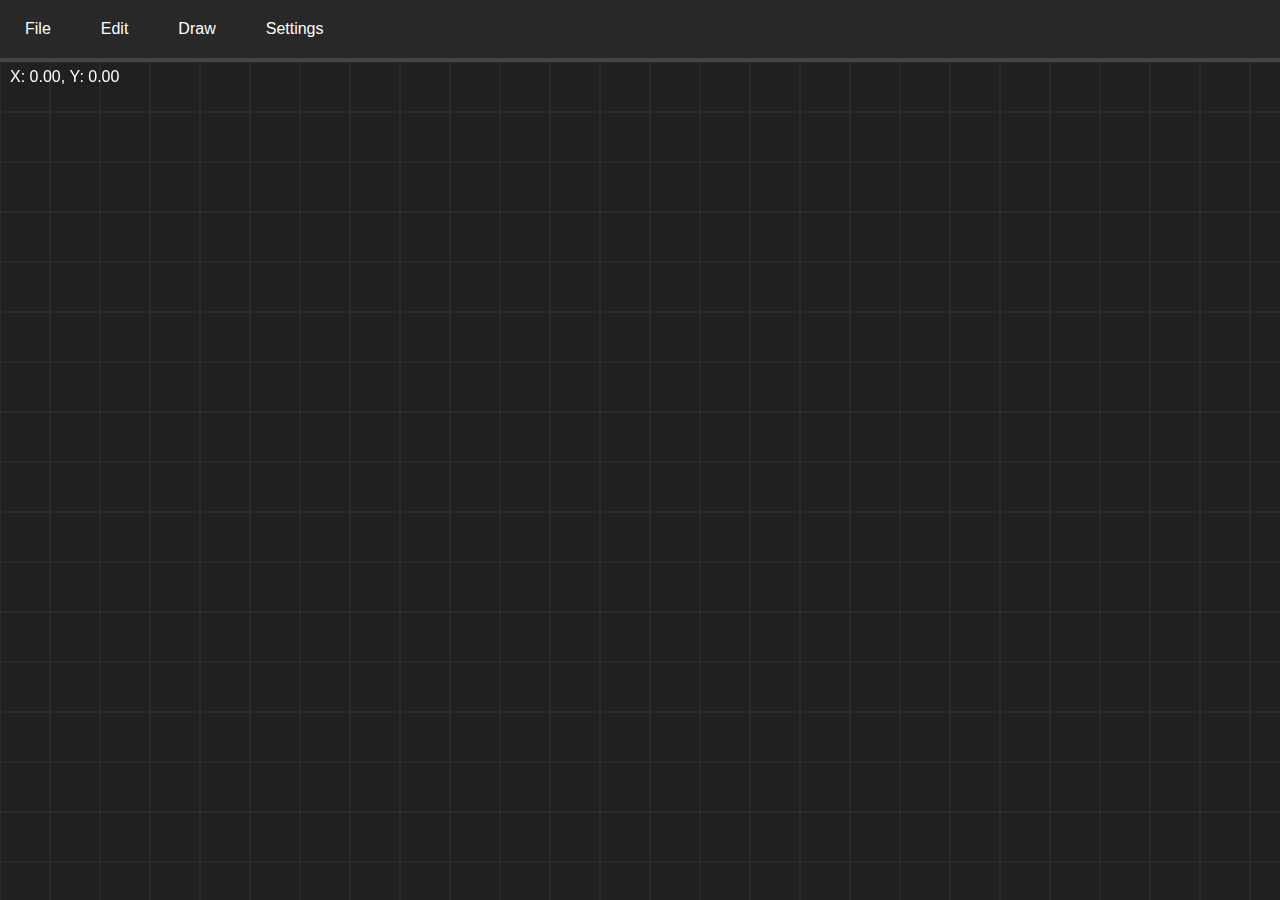
<file: index.html>
<!DOCTYPE html>
<html lang="en">
<head>
    <meta charset="UTF-8">
    <meta name="viewport" content="width=device-width, initial-scale=1.0">
    <title>Short circuit calculator</title>
    <link rel="icon" type="image/png" href="short circuit calculator.png">
    <link rel='stylesheet' href='styles.css'>
</head>
<body>
    <div class="top-bar">
        <div class="dropdown1">
            <button>File</button>
            <div class="dropdown1-content">
                <a>Export</a>
                <a>Save</a>
            </div>
        </div>
        <div class="dropdown1">
            <button>Edit</button>
            <div class="dropdown1-content">
                <a>Undo</a>
                <a>Redo</a>
            </div>
        </div>
        <div class="dropdown1">
            <button>Draw</button>
            <div class="dropdown1-content">
                <a id="drag-option">✔️ Drag</a>
                <a id="wire-option">Wire</a>
                <a id="transformer-option">Transformer</a>
                <a id="autotransformer-option">Autotransformer</a>
                <a id="generator-option">Synchronous Turbine Generator</a>
            </div>
        </div>
        <div class="dropdown2">
            <button>Settings</button>
            <div class="dropdown2-content">
                <a id="dark_mode-option">✔️ Dark mode</a>
                <a id="standard_mode-option">Standard mode</a>
            </div>
        </div>
        <div id="notifier-container"></div>
    </div>
    <div class="canvas-container">
        <canvas id="mainCanvas" width="1920" height="1080"></canvas>
    </div>
    <script src="notifier.js"></script>
    <script src="elements.js"></script>
    <script src="canvas actions.js"></script>
    <script src="dropdown logic.js"></script>
    <script src="drawing.js"></script>
</body>
</html>
</file>
<file: styles.css>
* {
    margin: 0;
    padding: 0;
    box-sizing: border-box;
}

body {
    display: flex;
    flex-direction: column;
    height: 100vh;
    font-family: Arial, sans-serif;
    overflow: hidden;
    background-color: #181818;
    color: #ffffff;
}

.top-bar {
    display: flex;
    justify-content: flex-start;
    background-color: #282828;
    color: white;
    padding: 10px;
    border-bottom: 2px solid #444;
}

.dropdown1 {
    position: relative;
    margin-right: 20px;
}

.dropdown1 button {
    background-color: transparent;
    color: white;
    border: none;
    padding: 10px 15px;
    cursor: pointer;
    font-size: 16px;
}

.dropdown1-content {
    display: none;
    position: absolute;
    background-color: #383838;
    color: white;
    min-width: 160px;
    box-shadow: 0px 8px 16px rgba(0, 0, 0, 0.5);
    z-index: 1;
    border: 1px solid #555;
}

.dropdown1-content a {
    color: white;
    padding: 12px 16px;
    text-decoration: none;
    display: block;
    font-size: 14px;
}

.dropdown1-content a:hover {
    background-color: #505050;
}

.dropdown1:hover .dropdown1-content {
    display: block;
}

.dropdown1:hover button {
    color: #efc106;
}



.dropdown2 {
    position: relative;
    margin-right: 20px;
}

.dropdown2 button {
    background-color: transparent;
    color: white;
    border: none;
    padding: 10px 15px;
    cursor: pointer;
    font-size: 16px;
}

.dropdown2-content {
    display: none;
    position: absolute;
    background-color: #383838;
    color: white;
    min-width: 160px;
    box-shadow: 0px 8px 16px rgba(0, 0, 0, 0.5);
    z-index: 1;
    border: 1px solid #555;
}

.dropdown2-content a {
    color: white;
    padding: 12px 16px;
    text-decoration: none;
    display: block;
    font-size: 14px;
}

.dropdown2-content a:hover {
    background-color: #505050;
}

.dropdown2:hover .dropdown2-content {
    display: block;
}

.dropdown2:hover button {
    color: #efc106;
}




.canvas-container {
    flex-grow: 1;
    background-color: #202020;
    overflow: hidden;
    position: relative;
    border-top: 2px solid #444;
}

canvas {
    position: absolute;
    cursor: grab;
}

canvas:active {
    cursor: grabbing;
}

.icon {
    width: 24px;
    height: 24px;
    margin-left: auto;
    cursor: pointer;
}


#notifier-container {
    position: fixed;
    top: 10px;
    right: 10px;
    z-index: 1000;
    display: flex;
    flex-direction: column;
    gap: 10px;
}

.notifier {
    background-color: #444;
    color: #fff;
    padding: 10px 20px;
    border-radius: 5px;
    box-shadow: 0 2px 5px rgba(0, 0, 0, 0.3);
    font-size: 14px;
    opacity: 0;
    transform: translateY(-20px);
    animation: slideIn 0.5s forwards, fadeOut 0.5s ease-in-out 3s forwards;
}

@keyframes slideIn {
    to {
        opacity: 1;
        transform: translateY(0);
    }
}

@keyframes fadeOut {
    to {
        opacity: 0;
        transform: translateY(-20px);
    }
}
</file>
